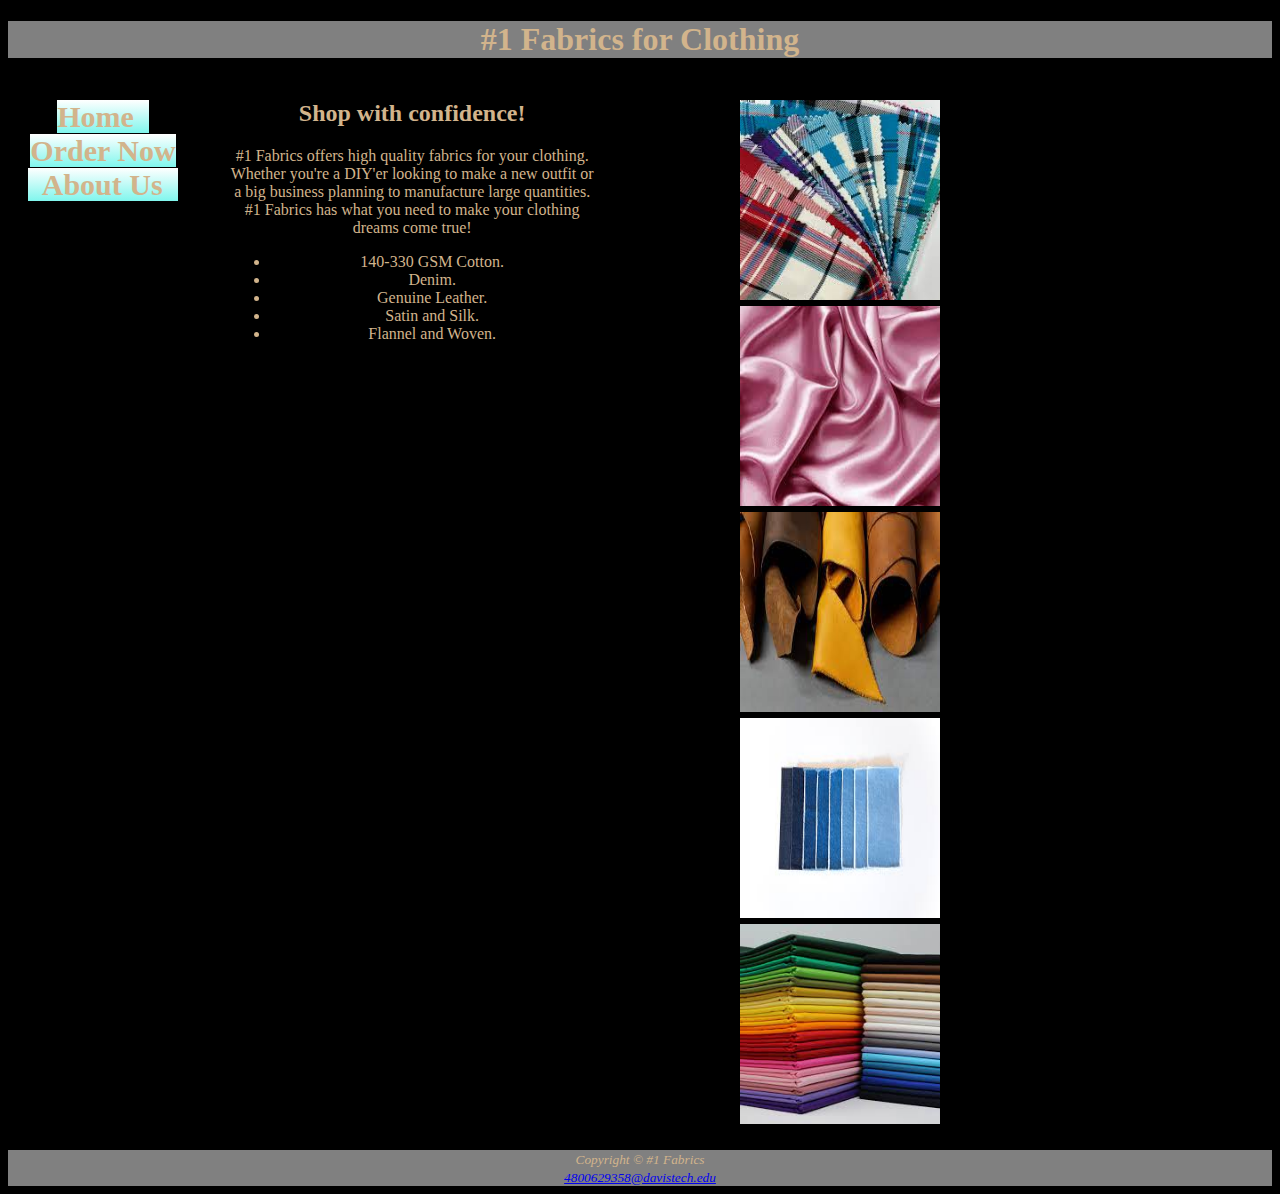
<file: index.html>
<!DOCTYPE html>
<html lang="en">
	<head>
		<title>#1 Fabrics</title>
		<meta charset="utf-8">
		<link href="fabric.css" rel="stylesheet" >
	</head>
	
<body>
	<header>
		<h1>#1 Fabrics for Clothing</h1>
	</header>
	<nav>
		 <b>
			<a href="index.html">Home</a> &nbsp;
			<a href="order.html">Order Now</a> &nbsp;
			<a href="about.html">About Us</a> &nbsp;
		 </b>
	</nav>
	<main>
		<section>
		<h2>Shop with confidence!</h2>
		<p>
			#1 Fabrics offers high quality fabrics for your clothing.
			Whether you're a DIY'er looking to make a new outfit 
			or a big business planning to manufacture large quantities. 
			#1 Fabrics has what you need to make your clothing dreams come true!  
		</p>
		<ul>
			<li>
				140-330 GSM Cotton.
			</li>
			<li>Denim.
			</li>
			<li>Genuine Leather.
			</li>
			<li>Satin and Silk. </li>
			<li>Flannel and Woven.</li>
		</ul>
		</section>
		<section>
			<h2>
			<img src="plaid.jpeg"
				alt="Flannel"
				width="200"
				height="200" >
				<img src="silk.jpeg"
				alt="Silk"
				width="200"
				height="200">
			<img src="leather.jpeg"
        alt="Leather"
        width="200"
        height="200" >
		<img src="denim.jpeg"
		alt="Denim"
		width="200"
		height="200" >
		<img src="cotton.jpeg"
				alt="Cotton"
				width="200"
				height="200" >
			</h2>
		</section>	
	</main>
	<footer id="special">
		<small><i>
			Copyright &copy; #1 Fabrics <br>
			<a href="mailto:4800629358@davistech.edu">
				4800629358@davistech.edu
			</a>
		</i></small>
	</footer>

</body>
</html>
</file>
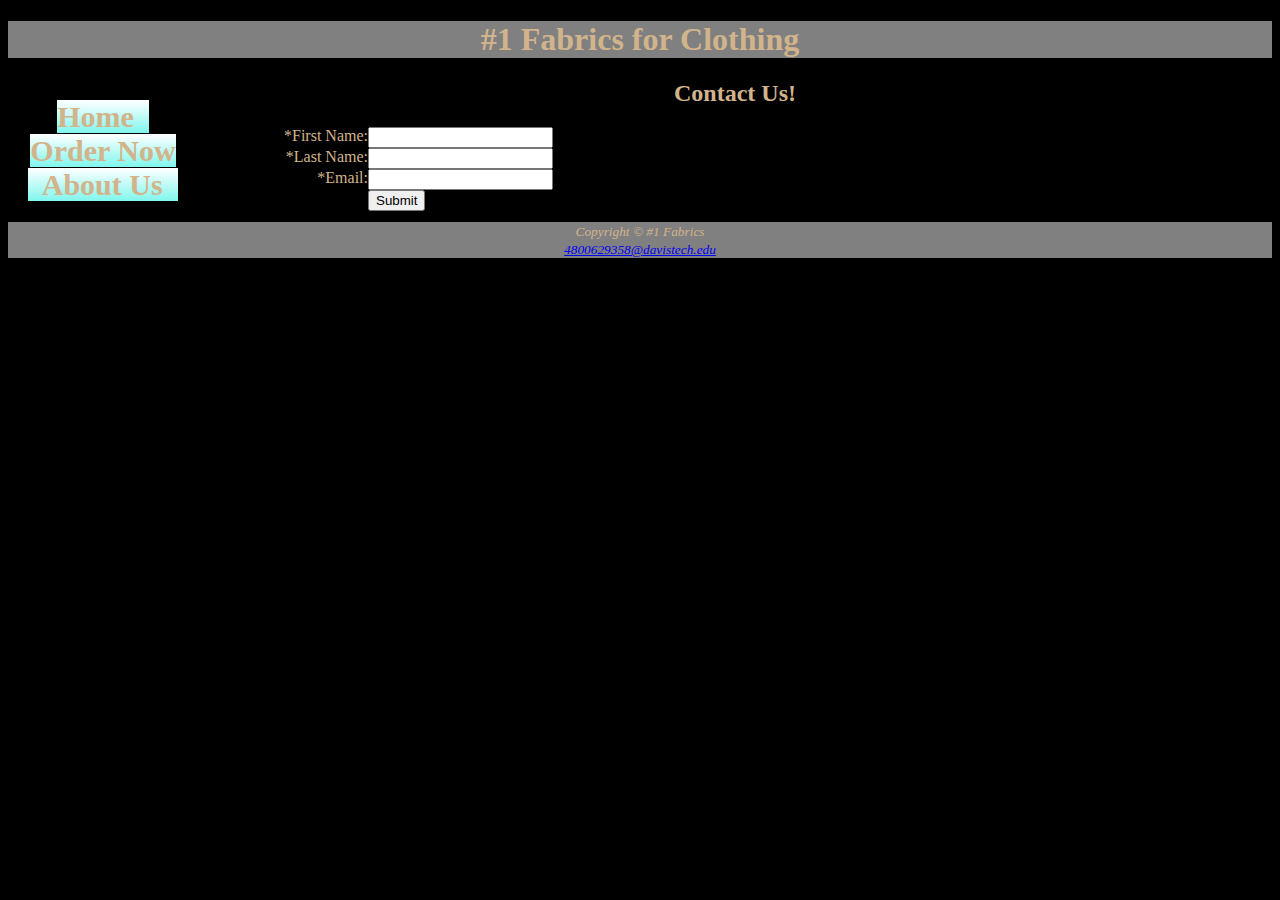
<file: about.html>
<!DOCTYPE html>
<html lang="en">
	<head>
		<title>#1 Fabrics</title>
		<meta charset="utf-8">
		<link href="fabric.css" rel="stylesheet" >
	</head>
	
<body>
	<header>
		<h1>#1 Fabrics for Clothing</h1>
	</header>
	<nav>
		 <b>
			<a href="index.html">Home</a> &nbsp;
			<a href="order.html">Order Now</a> &nbsp;
			<a href="about.html">About Us</a> &nbsp;
		 </b>
	</nav>
	<main>
		<h2>Contact Us!</h2>
		<form method="post" action="https://webdevbasics.net/scripts/demo.php">
			<label for="myFname">*First Name:</label> 
            <input type="text" name="myFname" id="myFname" required="required">
            <label for="myLname">*Last Name:</label>
            <input type="text" name="myLname" id="myLname" required="required">
            <label for="myEmail">*Email:</label> 
            <input type="email" name="myEmail" id="myEmail" required="required">
			<input type="submit" value="Submit">
		</form>
    </main>
	<footer id="special">
		<small><i>
			Copyright &copy; #1 Fabrics <br>
			<a href="mailto:4800629358@davistech.edu">
				4800629358@davistech.edu
			</a>
		</i></small>
	</footer>
</body>
</html>
</file>
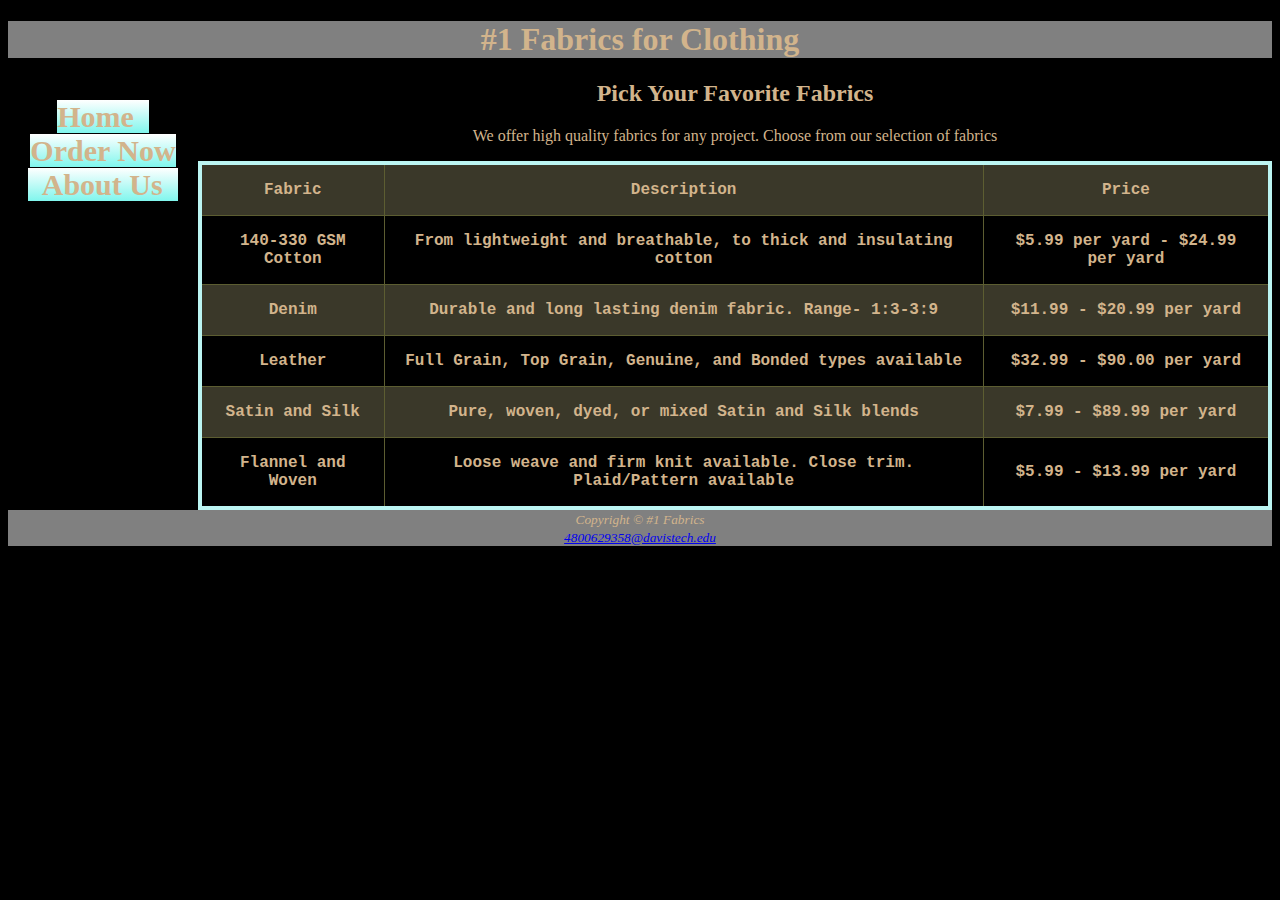
<file: order.html>
<!DOCTYPE html>
<html lang="en">
	<head>
		<title>#1 Fabrics</title>
		<meta charset="utf-8">
		<link href="fabric.css" rel="stylesheet" >
	</head>
	
<body>
	<header>
		<h1>#1 Fabrics for Clothing</h1>
	</header>
	<nav>
		 <b>
			<a href="index.html">Home</a> &nbsp;
			<a href="order.html">Order Now</a> &nbsp;
			<a href="about.html">About Us</a> &nbsp;
		 </b>
	</nav>
    <main>
        <h2>Pick Your Favorite Fabrics</h2>
        <p>We offer high quality fabrics for any project. 
            Choose from our selection of fabrics
        </p>
        <table>
            <tr>
                <th>Fabric</th>
                <th>Description</th>
                <th>Price</th>
            </tr>
            <tr>
                <th>140-330 GSM Cotton</th>
                <th>From lightweight and breathable, to thick and insulating cotton</th>
                <th>$5.99 per yard - $24.99 per yard</th>
            </tr>
            <tr>
                <th>Denim</th>
                <th>Durable and long lasting denim fabric. Range- 1:3-3:9</th>
                <th>$11.99 - $20.99 per yard</th>
            </tr>
            <tr>
                <th>Leather</th>
                <th>Full Grain, Top Grain, Genuine, and Bonded types available</th>
                <th>$32.99 - $90.00 per yard</th>
            </tr>
            <tr>
                <th>Satin and Silk</th>
                <th>Pure, woven, dyed, or mixed Satin and Silk blends</th>
                <th>$7.99 - $89.99 per yard</th>
            </tr>
            <tr>
                <th>Flannel and Woven</th>
                <th>Loose weave and firm knit available. Close trim. Plaid/Pattern available</th>
                <th>$5.99 - $13.99 per yard</th>
            </tr>
        </table>
    </main>
    <footer id="special">
		<small><i>
			Copyright &copy; #1 Fabrics <br>
			<a href="mailto:4800629358@davistech.edu">
				4800629358@davistech.edu
			</a>
		</i></small>
	</footer>
</body>
</html>
</file>
<file: fabric.css>
body { font-family: Cambria, Cochin, Georgia, Times, 'Times New Roman', serif;
background-color: black;
color: tan;
text-align: center;
}
header {
    background-color: grey;
}
b {
    background-color: rgb(176, 222, 244);
    background-image: linear-gradient(to bottom, #ffffff, #80f6ed);
}
head {font-family: Georgia, 'Times New Roman', Times, serif;
background-color: black;
color: tan;
text-align: center;
}
main { font-family: Georgia, 'Times New Roman', Times, serif;
background-color: black;
color: tan;
text-align: center;
display: block;
margin-left: 160px;
}
footer { font-family: Georgia, 'Times New Roman', Times, serif;
background-color: grey;
color: tan;
text-align: center;
font-style: italic;
}
ul {
    align-content: center;
}
nav { font-weight: bold;
    padding: 1em;
    float: left;
    font-size: 125%;
    width: 150px;
}
nav b {
    list-style-type: none;
    margin: 0;
    padding-left: 0;
    font-size: 1.5em;
}
nav a {text-decoration: none;}
nav a:link {color: tan;}
nav a:hover {color: rgb(119, 218, 104);
    transition: color 1s ease;
}
nav a:visited {color: gray}
section { float: left;
    padding-left: 2em;
    padding-right: 2em;
    width: 33%;
}
#special {
    clear: both;
}
table { border: 4px solid #bbf5f2;
    border-collapse: collapse;
}
    
td, th { font-family: 'Courier New', Courier, monospace;
    padding: 1em;
    border: 1px solid #5c5d31
}

td {text-align: center;
}
tr:nth-of-type(odd) {background-color: #3a3829;
}

label { float: left;
    clear: right;
    display: block;
    width: 170px;
    text-align: right;
}
input {display: block;
}
input[type="submit"] {margin-left: 200px;
}
</file>
